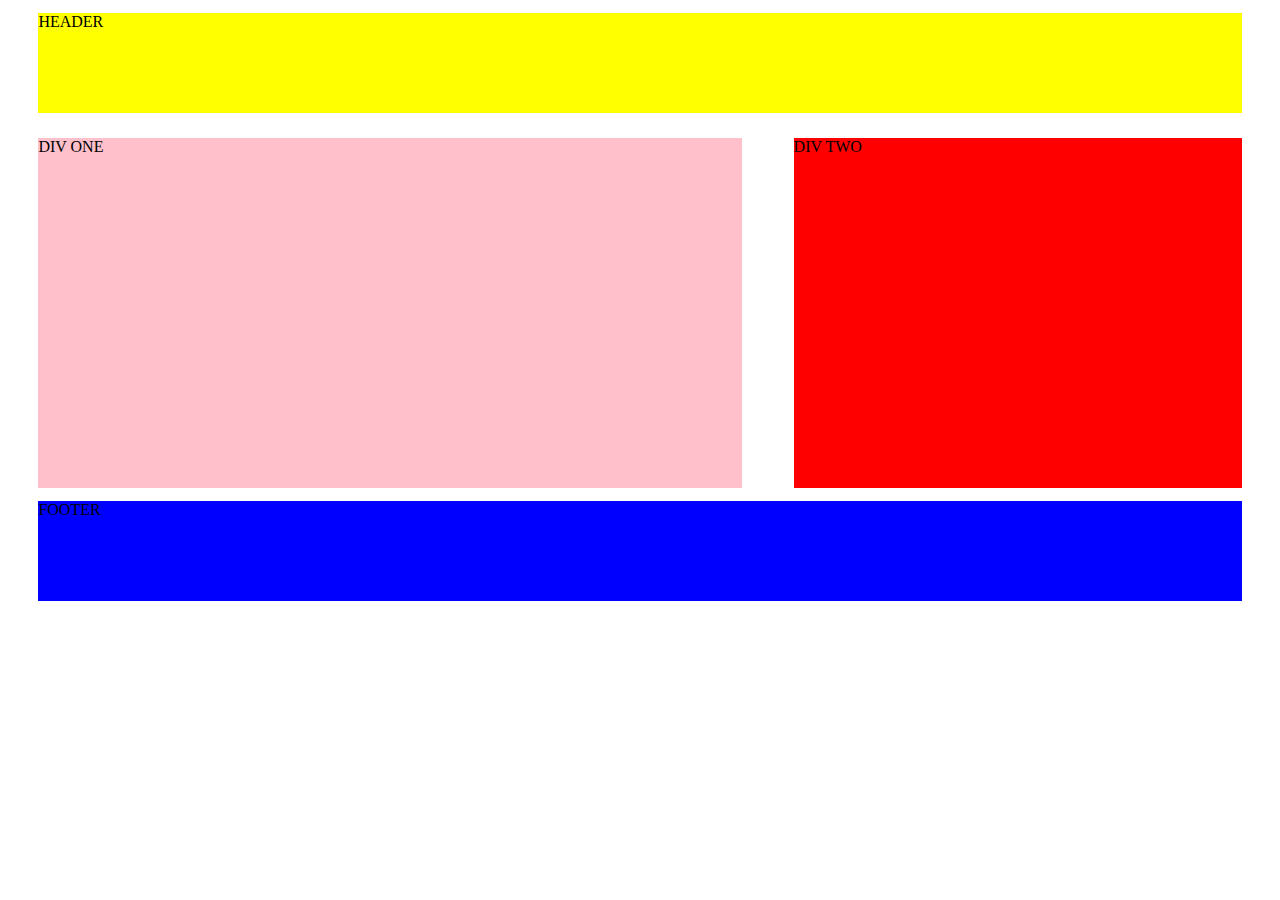
<file: 2Column/index.html>
<!DOCTYPE html>
<html>
<head>
	<title></title>
	<link rel='stylesheet' href="./style.css">
</head>
<body>
	<header>HEADER</header>
	<div id ='left'>DIV ONE</div>
	<div id ='right'>DIV TWO</div>
	<footer>FOOTER</footer>
</body>
</html>
</file>
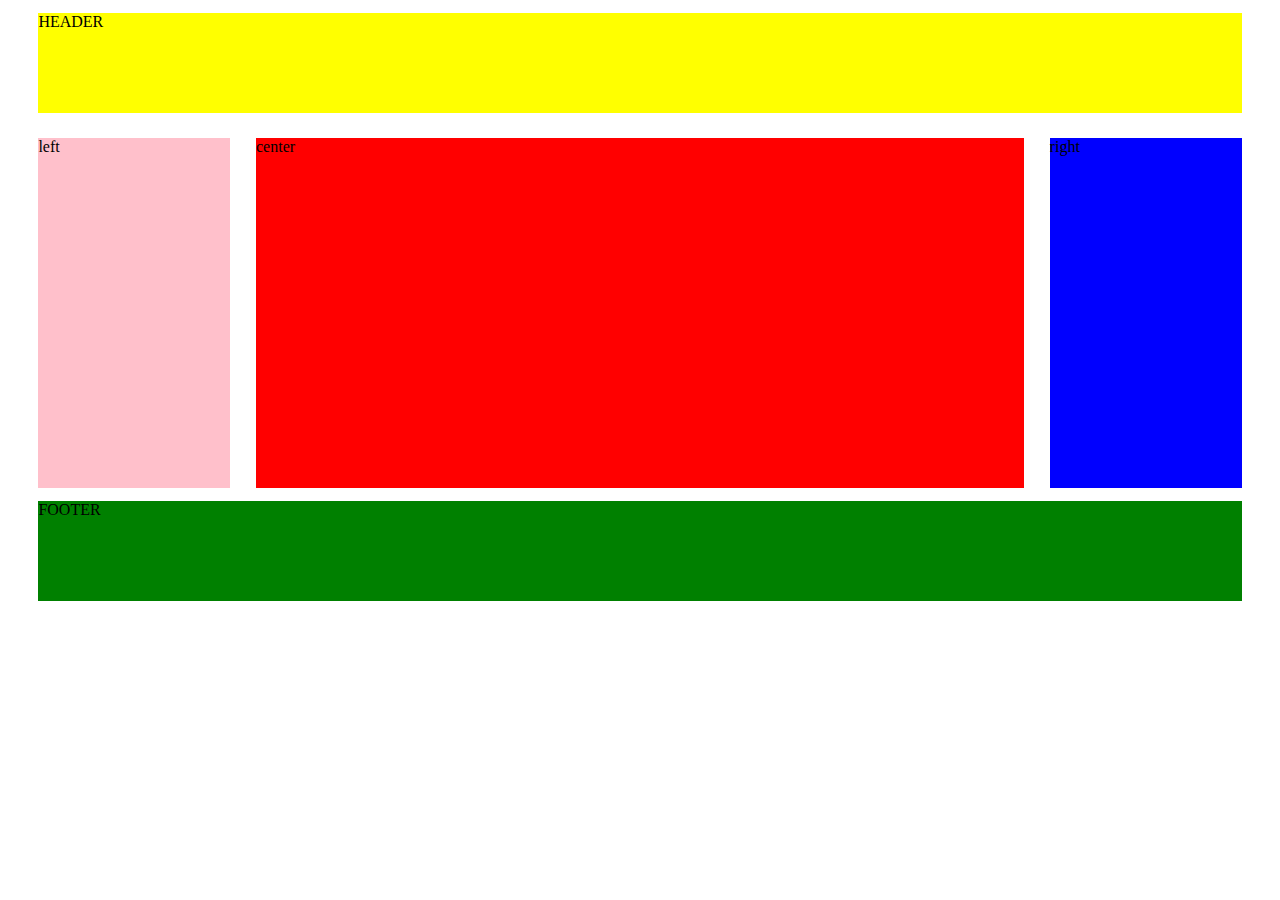
<file: 3column/index.html>
<!DOCTYPE html>
<html>
<head>
	<title></title>
	<link rel='stylesheet' href='style.css'>
</head>
<body>
	<header>HEADER</header>
	<div id='left'>left</div>
	<div id='center'>center</div>
	<div id='right'>right</div>
	<footer>FOOTER</footer>
</body>
</html>
</file>
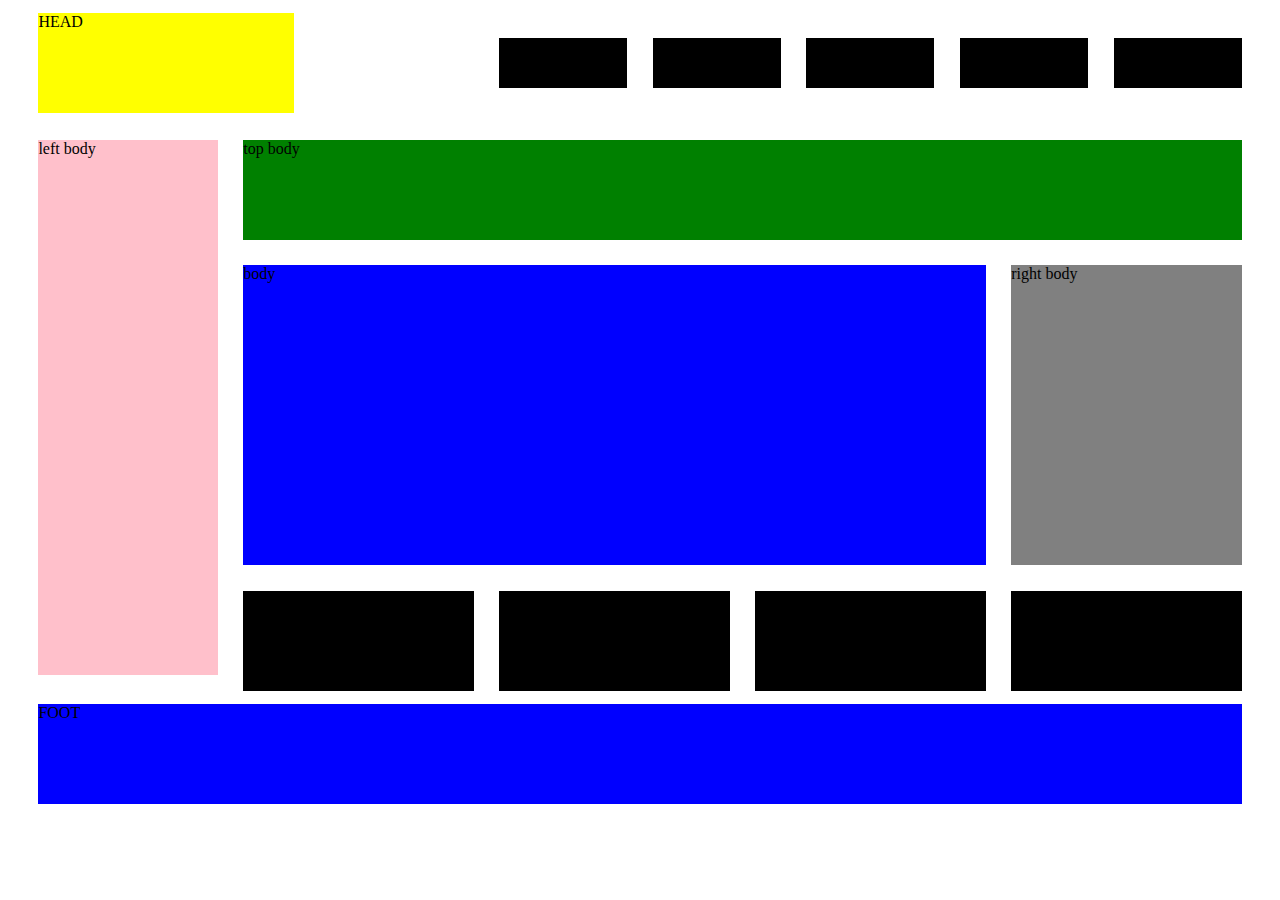
<file: magazine/index.html>
<!DOCTYPE html>
<html>
<head>
	<title></title>
	<link rel='stylesheet' href='style.css'>
</head>
<body>
	<header>HEAD</header>
	<div id='n1' class='nav'></div>
	<div class='nav'></div>
	<div class='nav'></div>
	<div class='nav'></div>
	<div class='nav'></div>
	<div id='TB'>top body</div>
	<div id='LB'>left body</div>
	<div id='RB'>right body</div>
	<div id='body'>body</div>
	<div id='bn1' class='bottom-nav'></div>
	<div class='bottom-nav'></div>
	<div class='bottom-nav'></div>
	<div class='bottom-nav'></div>
	<footer>FOOT</footer>

</body>
</html>
</file>
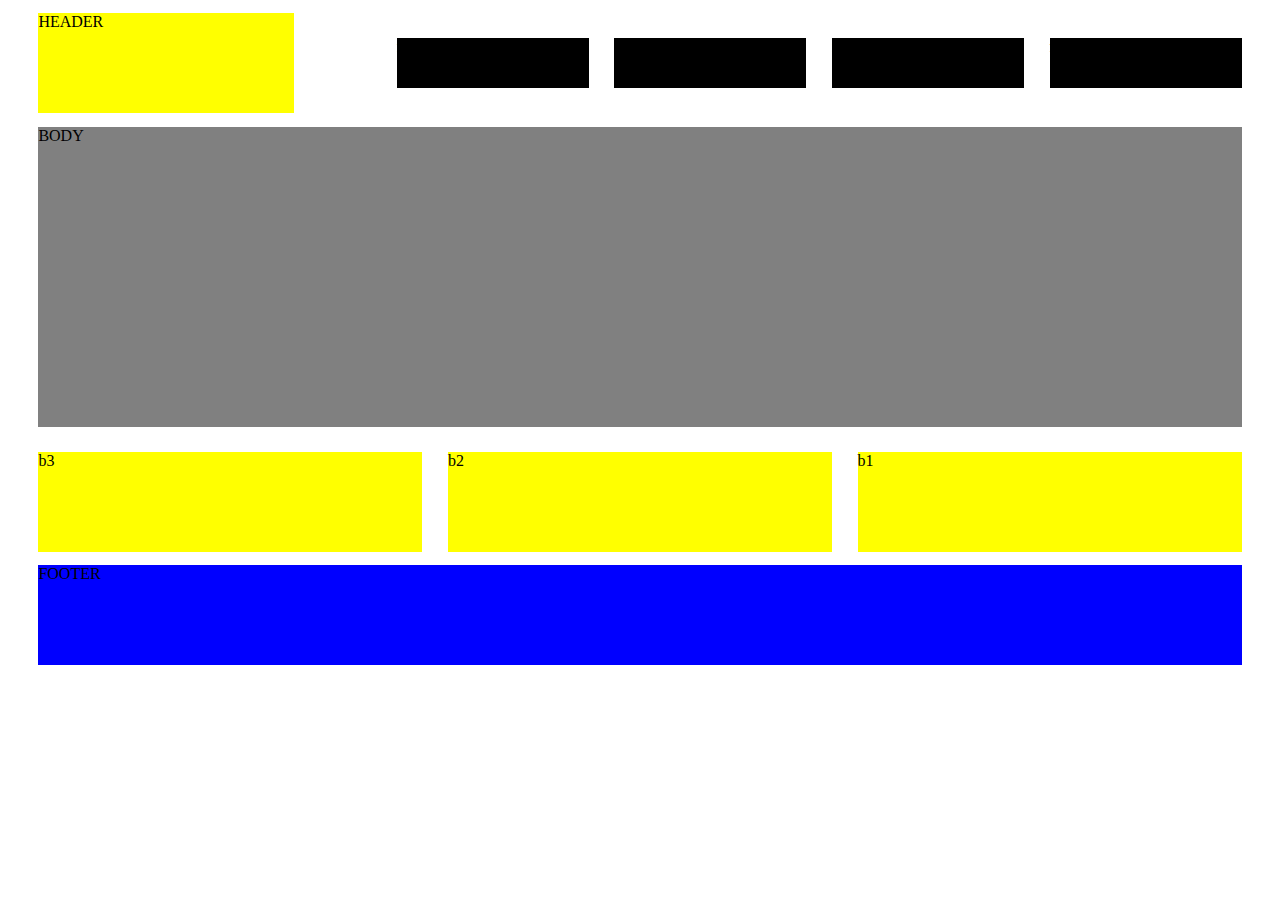
<file: marketingWithNav/index.html>
<!DOCTYPE html>
<html>
<head>
	<title></title>
	<link rel='stylesheet' href='style.css'>
</head>
<body>
	<header>HEADER</header>
	<div id='n1' class='nav'>n1</div>
	<div class='nav'>n2</div>
	<div class='nav'>n3</div>
	<div class='nav'>n4</div>
	<div id='body'>BODY</div>
	<div id='b1' class='bottom'>b1</div>
	<div class='bottom'>b2</div>
	<div id='b3' class='bottom'>b3</div>
	<footer>FOOTER</footer>

</body>
</html>
</file>
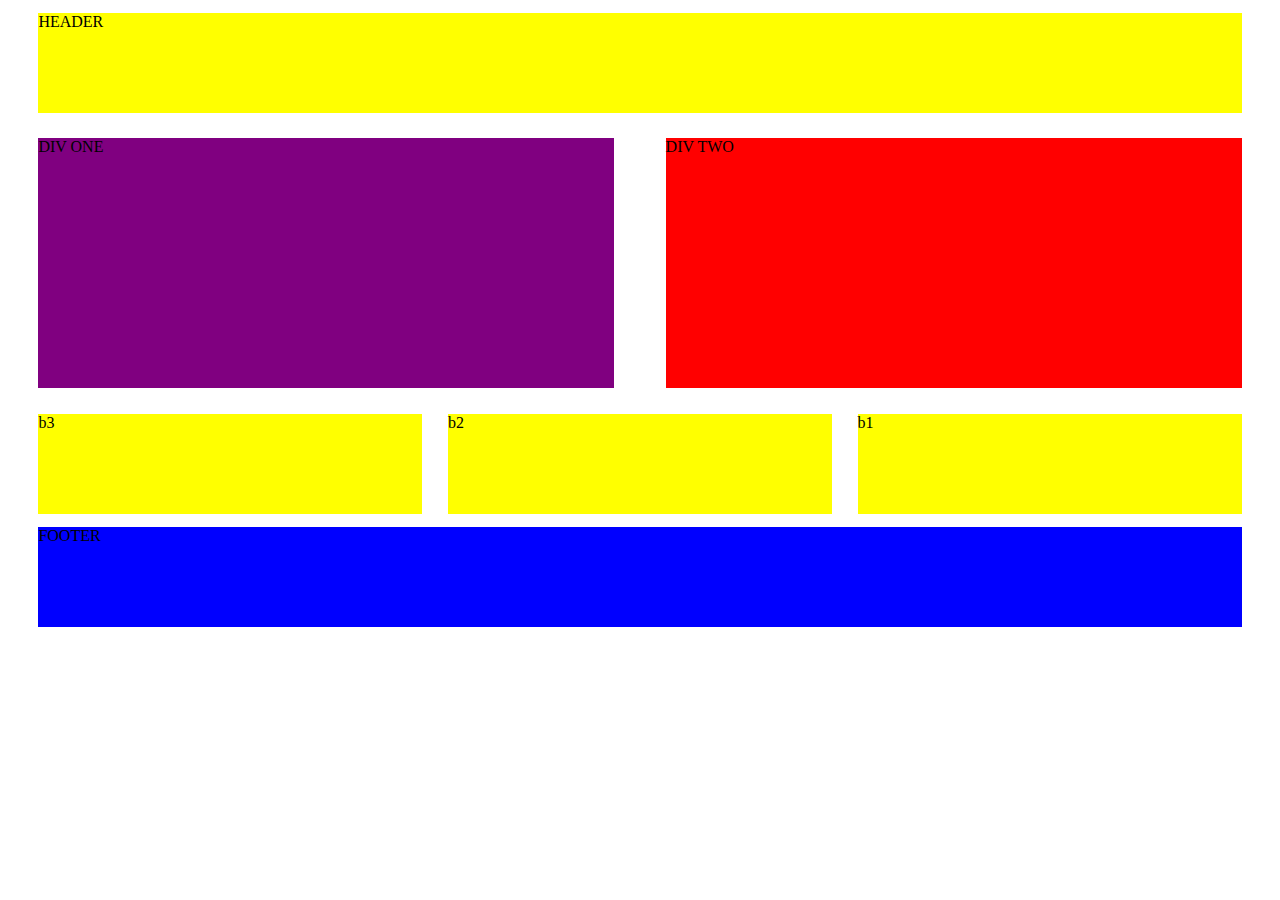
<file: simpleMarket/index.html>
<!DOCTYPE html>
<html>
<head>
	<title></title>
	<link rel='stylesheet' href="style.css">
</head>
<body>
	<header>HEADER</header>
	<div id ='left'>DIV ONE</div>
	<div id ='right'>DIV TWO</div>
	<div id='b1' class='bottom'>b1</div>
	<div class='bottom'>b2</div>
	<div id='b3' class='bottom'>b3</div>
	<footer>FOOTER</footer>
</body>
</html>
</file>
<file: 2Column/style.css>
html, body {
	margin: 0;
	padding: 0;
	width: 100%;
	height: auto;
}

header {
	background-color: yellow;
	height: 100px;
	margin: 1% 3%;
}

#left {
	background-color: pink;
	float: left;
	height: 350px;
	width: 55%;
	margin: 1% 1% 1% 3%;
}

#right {
	background-color: red;
	float: right;
	height: 350px;
	width: 35%;
	margin: 1% 3% 1% 1%;
}

footer {
	background-color: blue;
	clear: both;
	height: 100px;
	margin: 3%;
}
</file>
<file: 3column/style.css>
html,body {
	margin: 0;
	padding: 0;
	width: 100%;
	height: auto;
}

header {
	background-color: yellow;
	height: 100px;
	margin: 1% 3%;
}

#left {
	background-color: pink;
	float: left;
	height: 350px;
	width: 15%;
	margin: 1% 1% 1% 3%;
}

#center {
	background-color: red;
	float: left;
	height: 350px;
	width: 60%;
	margin: 1%;
}

#right {
	background-color: blue;
	float: right;
	height: 350px;
	width: 15%;
	margin: 1% 3% 1% 1%;
}

footer {
	background-color: green;
	clear: both;
	height: 100px;
	margin: 3%;
}
</file>
<file: magazine/style.css>
body, html {
	padding: 0;
	margin: 0;
	width: 100%;
	height: auto;
}

header {
	background-color: yellow;
	float: left;
	height: 100px;
	width: 20%;
	margin: 1% 3%;
}

.nav {
	background-color: black;
	float: right;
	height: 50px;
	width: 10%;
	margin: 3% 1%;
}

 #n1 {
 	margin-right: 3%;
 }

#LB {
	background-color: pink;
	float: left;
	margin: 1% 1% 1% 3%;
	height: 535px;
	width: 14%;
}

#TB {
	background-color: green;
	float: right;
	margin: 1% 3% 1% 1%;
	height: 100px;
	width: 78%;
}
#RB {
	background-color: grey;
	float: right;
	margin: 1% 3% 1% 1%;
	height: 300px;
	width: 18%;
}

#body {
	background-color: blue;
	float: right;
	margin: 1%;
	height: 300px;
	width: 58%;
}

.bottom-nav {
	background-color: black;
	float: right;
	margin: 1%;
	height: 100px;
	width: 18%;
}

#bn1 {
	margin-right: 3%;
}

 footer {
	background-color: blue;
	clear: both;
	height: 100px;
	margin: 3%;
}
</file>
<file: marketingWithNav/style.css>
body, html {
	padding: 0;
	margin: 0;
	width: 100%;
	height: auto;
}

header {
	background-color: yellow;
	float: left;
	height: 100px;
	width: 20%;
	margin: 1% 3%;
}

.nav {
	background-color: black;
	float: right;
	height: 50px;
	width: 15%;
	margin: 3% 1%;
}

#n1 {
	margin-right:3%;
}
.bottom {
	background-color: yellow;
	float: right;
	height: 100px;
	width: 30%;
	margin: 1%;
}

#body{
	background-color: grey;
	clear: both;
	height:300px;
	width: 94%;
	margin: 1% 3%

}

#b1 {
	margin: 1% 3% 1% 1%;
}

#b3 {
	margin: 1% 1% 1% 3%;
}

footer {
	background-color: blue;
	clear: both;
	height: 100px;
	margin: 3%;
}
</file>
<file: simpleMarket/style.css>
body, html {
	padding: 0;
	margin: 0;
	width: 100%;
	height: auto;
}

header {
	background-color: yellow;
	height: 100px;
	margin: 1% 3%;
}

#left {
	background-color: purple;
	float: left;
	height: 250px;
	width: 45%;
	margin: 1%;
	margin-left: 3%;
}

#right {
	background-color: red;
	float: right;
	height: 250px;
	width: 45%;
	margin: 1%;
	margin-right: 3%
}

.bottom {
	background-color: yellow;
	float: right;
	height: 100px;
	width: 30%;
	margin: 1%;
}

#b1 {
	margin: 1% 3% 1% 1%;
}

#b3 {
	margin: 1% 1% 1% 3%;
}

footer {
	background-color: blue;
	clear: both;
	height: 100px;
	margin: 3%;
}
</file>
